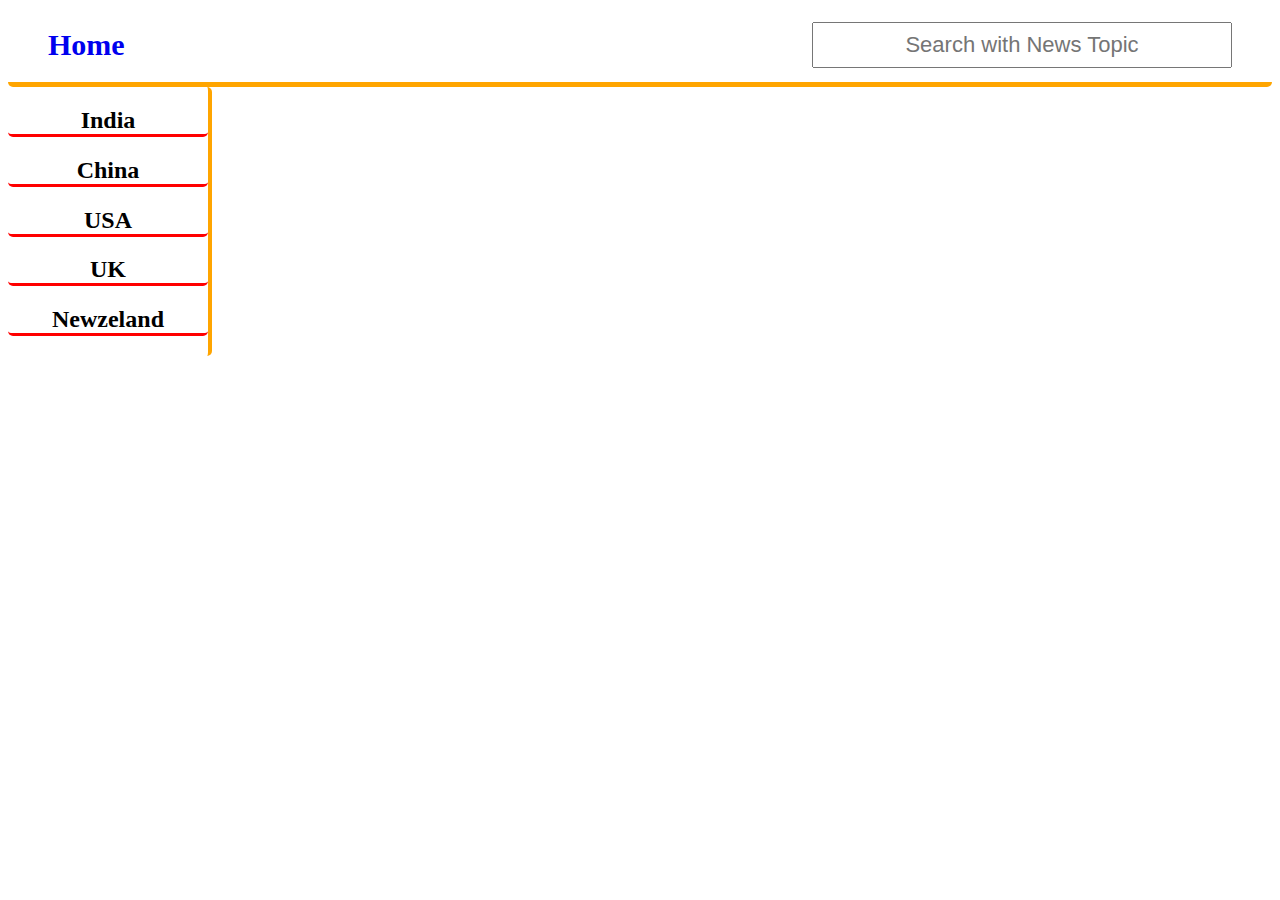
<file: index.html>
<!DOCTYPE html>
<html lang="en">
  <head>
    <meta charset="UTF-8" />
    <meta http-equiv="X-UA-Compatible" content="IE=edge" />
    <meta name="viewport" content="width=device-width, initial-scale=1.0" />
    <title>News App</title>
    <link rel="stylesheet" href="./styles/style.css">
  </head>
  <body>
    <div id="navbar">
      
    </div>
    <div id="ss">
      <div id="sidebar">

      </div>
      <div id="results"></div>

    </div>
   
    <!-- Give Navbar with id "navbar"  -->
    <!-- Navbar will have input with id search_input and a link to home page i.e. index.html -->
    <!-- Sidebar will have id "sidebar"  -->
    <!-- Give link to top headlines of countries in sidebar with id as their country codes 
    india :- in
    china :- ch
    usa :- us
    uk : uk
    Newzeland :- nz -->

    <!-- Append results inside div with id "results"  -->
    <!-- News divs will have class "news"  -->
  </body>
</html>
<script type="module" src="./scripts/index.js"></script>
</file>
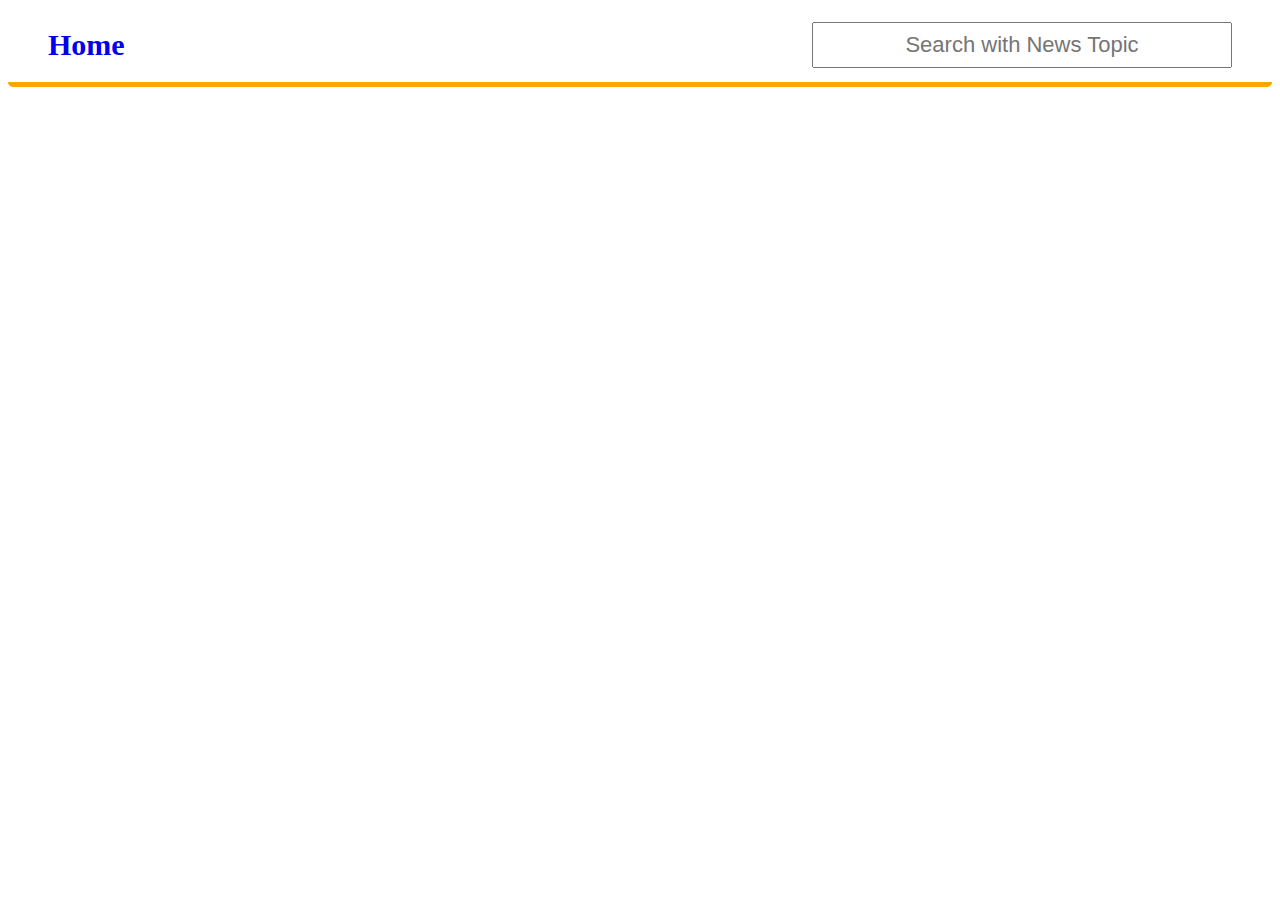
<file: news.html>
<!DOCTYPE html>
<html lang="en">
  <head>
    <meta charset="UTF-8" />
    <meta http-equiv="X-UA-Compatible" content="IE=edge" />
    <meta name="viewport" content="width=device-width, initial-scale=1.0" />
    <title>Detailed news</title>
    <link rel="stylesheet" href="./styles/style.css">
  </head>
  <body>
    <div id="navbar"></div>
    <div id="detailed_news"></div>
    <!-- Same navbar with same functionality  -->
    <!-- Append detailed news in div with id "detailed_news"  -->
  </body>
</html>
<script type="module" src="./scripts/news.js"></script>
</file>
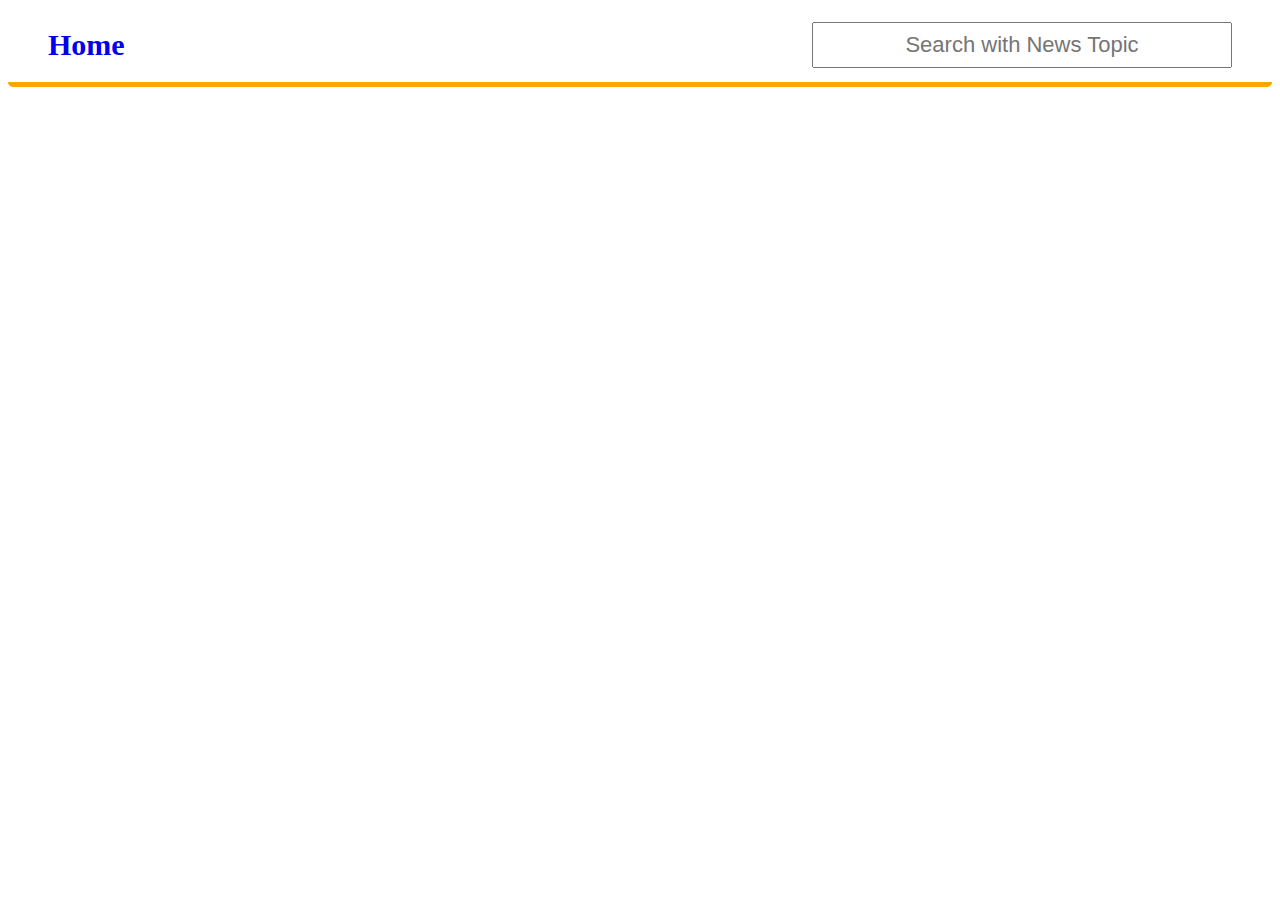
<file: search.html>
<!DOCTYPE html>
<html lang="en">
  <head>
    <meta charset="UTF-8" />
    <meta http-equiv="X-UA-Compatible" content="IE=edge" />
    <meta name="viewport" content="width=device-width, initial-scale=1.0" />
    <title>Search results</title>
    <link rel="stylesheet" href="./styles/style.css">
  </head>
  <body>
    <div id="navbar"></div>
    
    <!-- Same navbar with same functionality  -->

    <div id="results"></div>

    <!-- Append results inside div with id "results"  -->
    <!-- News divs will have class "news"  -->
  </body>
</html>
<script type="module" src="./scripts/search.js"></script>
</file>
<file: styles/style.css>
#navbar{
    display: flex;
    justify-content: space-between;
    align-items: center;
    padding: 0px 40px;
    border-bottom: 5px solid orange;
    border-radius: 5px;
}
#navbar input{
    padding: 8px;
    font-size: 22px;
    width: 400px;
    text-align: center;
}
#navbar a{
    text-decoration: none;
    font-size: 30px;
}
#sidebar{
    width: 200px;
    border-right: 4px solid orange;
    border-radius: 5px;
    /* padding: 0px 0px 0px 40px; */
}
#sidebar>h2{
    border-bottom: 3px solid red;
    border-radius: 5px;
    text-align: center;
}
#ss{
    display: flex;
    gap: 20px;
}
#results img{
    height: 200px;
}
#results>div{
    border-bottom: 2px solid red;
    padding: 10px;
}
#results{
    gap: 10px;
}
#detailed_news{
    text-align: center;
    padding: 30px;
}
#detailed_news img{
    height: 500px;
}
</file>
